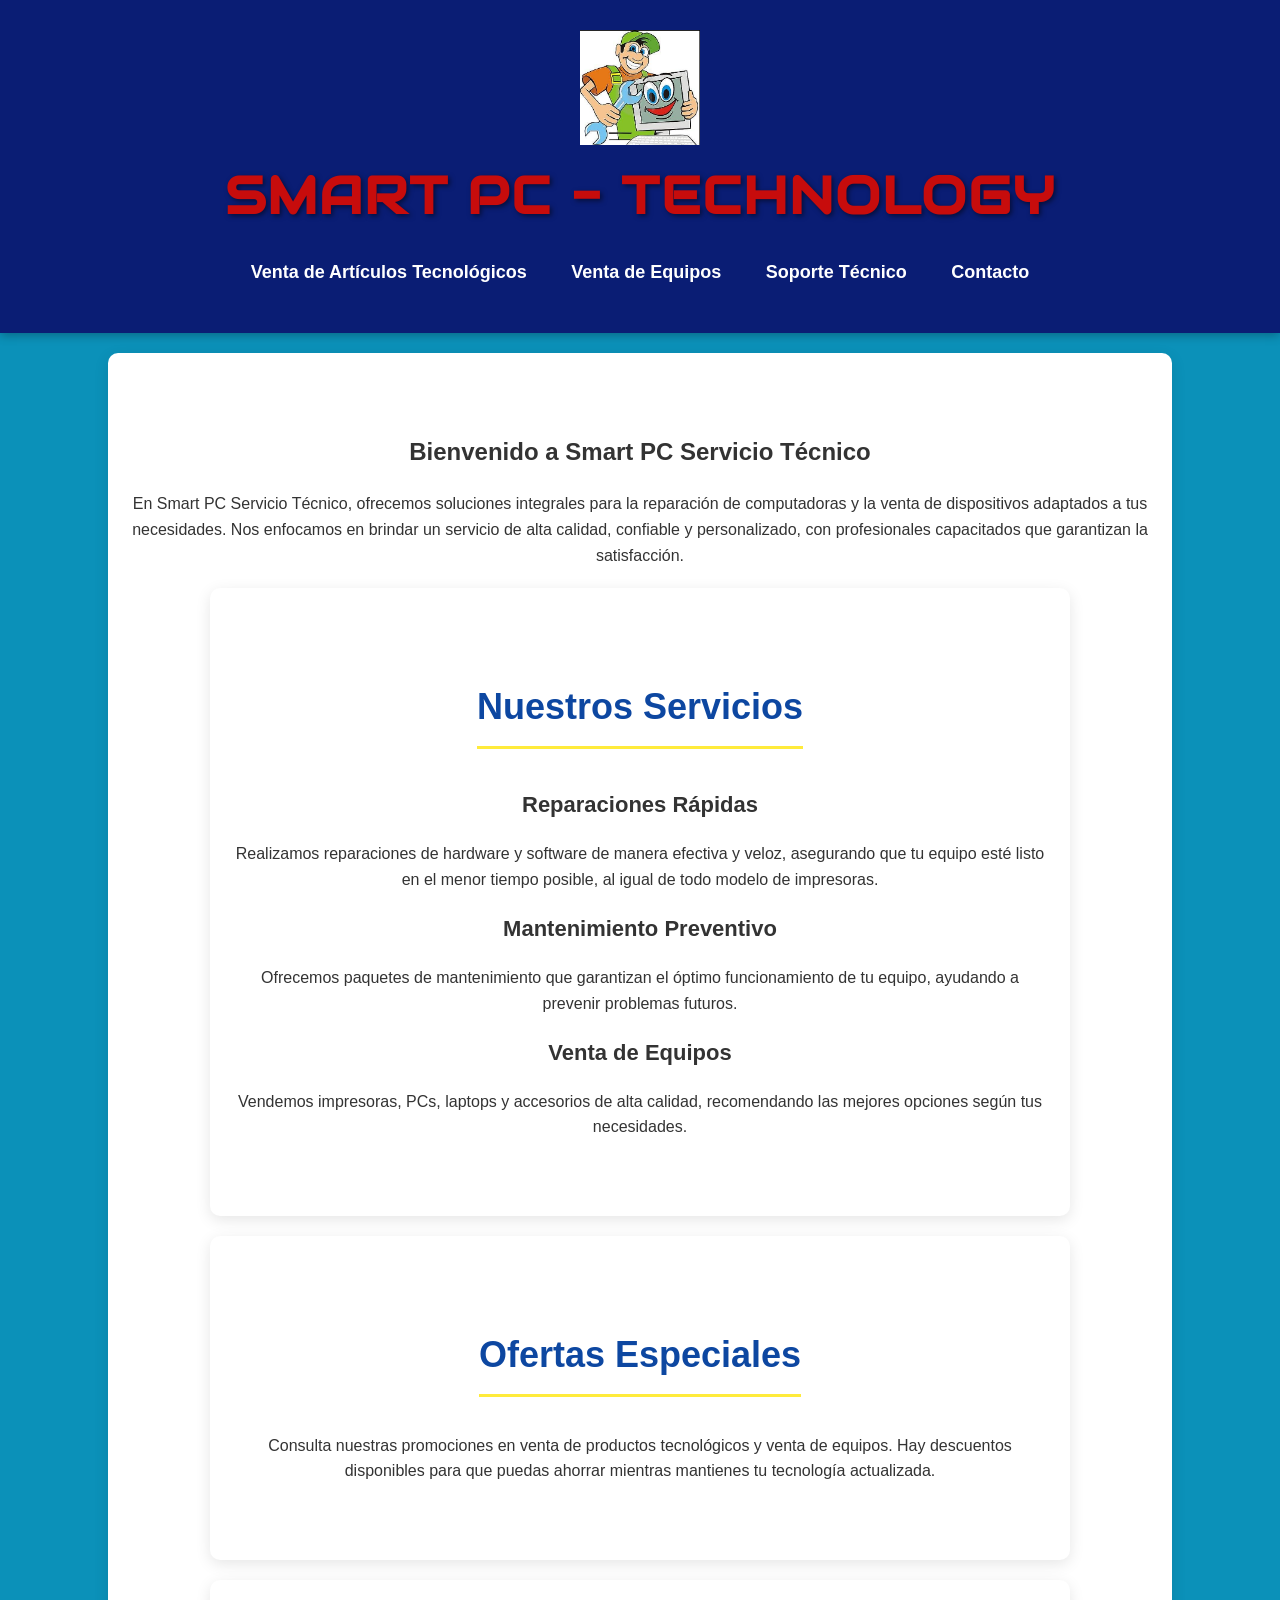
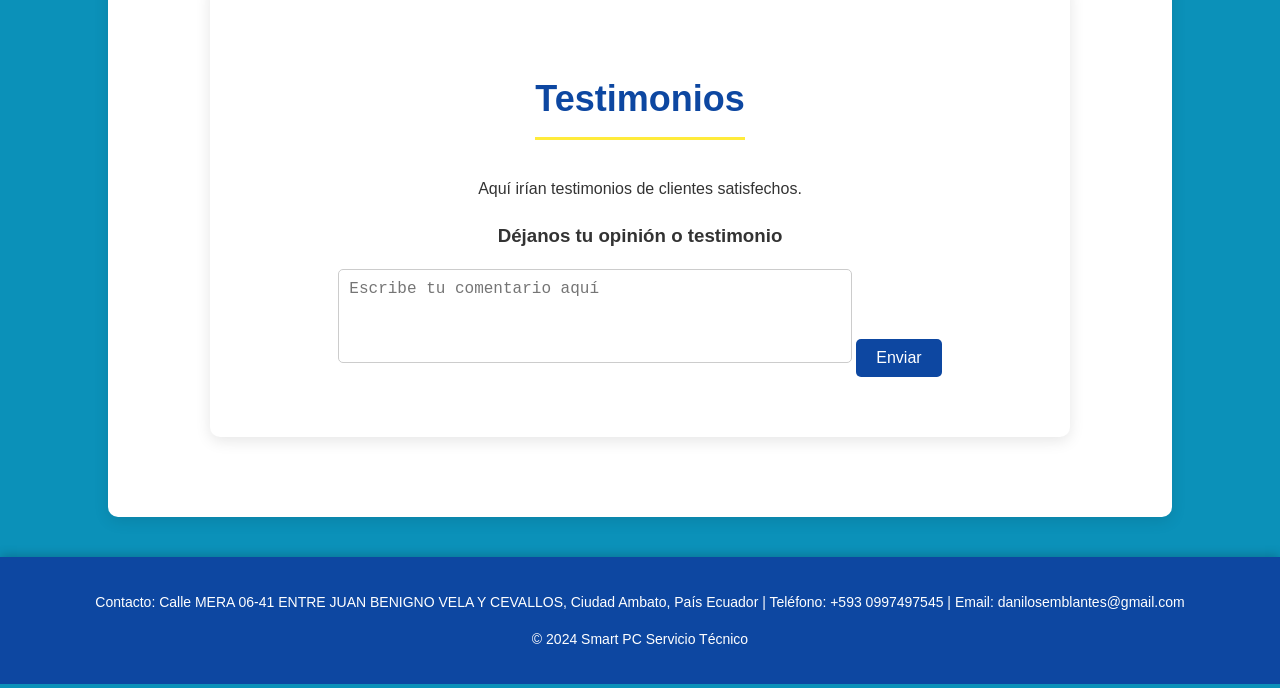
<file: index.html>
<!DOCTYPE html>  
<html lang="es">  
<head>  
    <meta charset="UTF-8">  
    <meta name="viewport" content="width=device-width, initial-scale=1.0">  
    <title>Smart PC Servicio Técnico</title>  
    <link rel="stylesheet" href="diseño.css"> 
</head>  
<body>  
    <header>  
        <img src="LOGO SMART.png" alt="Logo de Smart PC" class="logo" /> 
        <h1 class="titulo">SMART PC - TECHNOLOGY</h1>  
        <ul>  
            <li><a href="venta de articulos.html">Venta de Artículos Tecnológicos</a></li>  
            <li><a href="ventade equipos.html">Venta de Equipos</a></li>  
            <li><a href="Pagina soporte tecnico.html">Soporte Técnico</a></li>  
            <li><a href="#contacto">Contacto</a></li>  
        </ul>  
    </header>  
    <main>  
        <section id="inicio">  
            <h1>Bienvenido a Smart PC Servicio Técnico</h1>  
            <p>    
En Smart PC Servicio Técnico, ofrecemos soluciones integrales para la reparación de computadoras y la venta de dispositivos adaptados a tus necesidades. Nos enfocamos en brindar un servicio de alta calidad, confiable y personalizado, con profesionales capacitados que garantizan la satisfacción.
        <section id="servicios">  
            <h2>Nuestros Servicios</h2>  
            <h3><a href="#">Reparaciones Rápidas</a></h3>  
            <p>Realizamos reparaciones de hardware y software de manera efectiva y veloz, asegurando que tu equipo esté listo en el menor tiempo posible, al igual de todo modelo de impresoras.</p>  
            <h3><a href="#">Mantenimiento Preventivo</a></h3>  
            <p>Ofrecemos paquetes de mantenimiento que garantizan el óptimo funcionamiento de tu equipo, ayudando a prevenir problemas futuros.</p>  
            <h3><a href="#">Venta de Equipos</a></h3>  
            <p>Vendemos impresoras, PCs, laptops y accesorios de alta calidad, recomendando las mejores opciones según tus necesidades.</p>  
        </section>  
        <section id="ofertas">  
            <h2>Ofertas Especiales</h2>  
            <p>Consulta nuestras promociones en venta de productos tecnológicos y venta de equipos. Hay descuentos disponibles para que puedas ahorrar mientras mantienes tu tecnología actualizada.</p>  
        </section>
            <section id="testimonios">  
            <h2>Testimonios</h2>  
            <p>Aquí irían testimonios de clientes satisfechos.</p>  
            <h3>Déjanos tu opinión o testimonio</h3>  
            <form>  
                <textarea placeholder="Escribe tu comentario aquí" rows="4"></textarea>  
                <button type="submit">Enviar</button>  
            </form>  
        </section>  
    </main>  

    <footer>  
        <p>Contacto: Calle MERA 06-41 ENTRE JUAN BENIGNO VELA Y CEVALLOS, Ciudad Ambato, País Ecuador | Teléfono: +593 0997497545 | Email: danilosemblantes@gmail.com</p>  
        <p>&copy; 2024 Smart PC Servicio Técnico</p>  
    </footer>  
</body>  
</html>
</file>
<file: diseño.css>
@font-face {
    font-family: 'Audiowide';
    src: url('Audiowide-Regular.ttf') format('truetype');
    font-weight: normal;
    font-style: normal;
}


body {
    font-family: Arial, sans-serif;
    margin: 0;
    padding: 0;
    background-color: #0b91b9;
    color: #333;
    line-height: 1.6;
}


header {
    background-color: #0a1d74;
    color: white;
    text-align: center;
    padding: 30px 0;
    box-shadow: 0 2px 10px rgba(0, 0, 0, 0.3);
}

.logo {
    width: 120px;
    height: auto;
    margin-bottom: 10px;
    display: block;
    margin-left: auto;
    margin-right: auto;
}

.subtitulo {
    font-size: 20px;
    margin-top: 0;
    color: #BBDEFB;
}

.titulo {
    font-family: 'Audiowide', sans-serif;
    font-size: 52px;
    margin: 10px 0;
    color: #c70c0c;
    text-shadow: 2px 2px 5px rgba(0, 0, 0, 0.5);
    letter-spacing: 2px;
}


ul {
    list-style: none;
    padding: 0;
    margin-top: 20px;
}

ul li {
    display: inline-block;
    margin: 0 20px;
}

ul li a {
    text-decoration: none;
    color: #ffffff;
    font-weight: bold;
    font-size: 18px;
    transition: color 0.3s ease, transform 0.3s ease;
}

ul li a:hover {
    color: #FF5722;
    transform: scale(1.1);
}

section {
    padding: 60px 20px;
    text-align: center;
    background-color: #ffffff;
    margin: 20px auto;
    width: 80%;
    border-radius: 10px;
    box-shadow: 0 4px 15px rgba(0, 0, 0, 0.1);
}

h2 {
    font-size: 36px;
    margin-bottom: 20px;
    color: #0d47a1;
    border-bottom: 3px solid #FFEB3B;
    display: inline-block;
    padding-bottom: 10px;
}

h3 a {
    text-decoration: none;
    color: #333;
    font-size: 22px;
    transition: color 0.3s;
}

h3 a:hover {
    color: #0d47a1;
}


textarea {
    width: 60%;
    padding: 10px;
    border-radius: 5px;
    border: 1px solid #ccc;
    resize: none;
    font-size: 16px;
}

button {
    background-color: #0d47a1;
    color: white;
    padding: 10px 20px;
    border: none;
    border-radius: 5px;
    cursor: pointer;
    font-size: 16px;
    transition: background-color 0.3s ease;
}

button:hover {
    background-color: #FF5722;
}


footer {
    background-color: #0d47a1;
    color: white;
    padding: 20px;
    text-align: center;
    font-size: 14px;
    margin-top: 40px;
    box-shadow: 0 -2px 10px rgba(0, 0, 0, 0.2);
}
</file>
